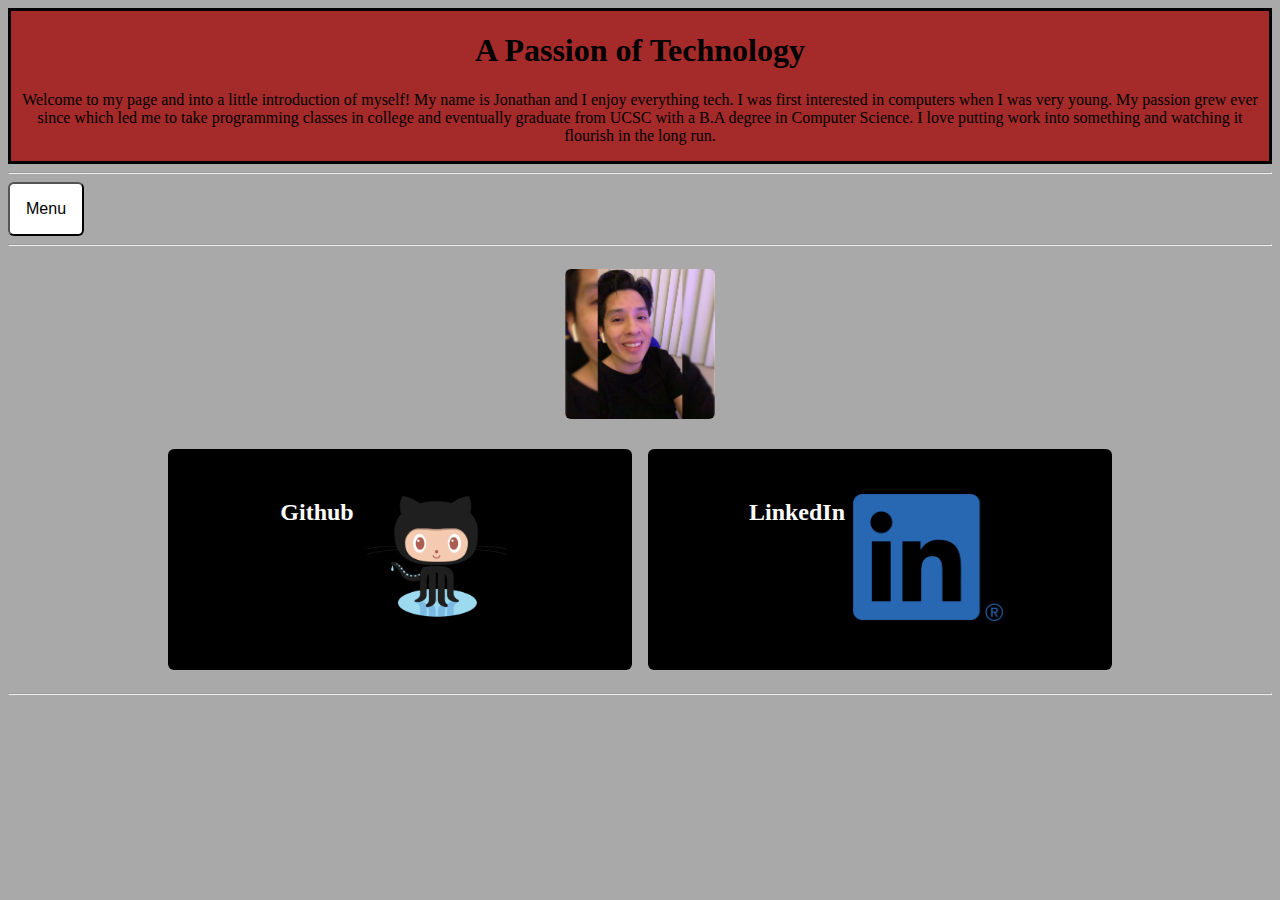
<file: index.html>
<!DOCTYPE html>
<html lang="en">
<head>
    <meta charset="UTF-8">
    <meta name="viewport" content="width=device-width, initial-scale=1.0">
    <meta http-equiv="X-UA-Compatible" content="ie=edge">
    <link rel="stylesheet" href="pretty.css">
    <title>Welcome</title>
</head>
<body style=background-color:darkgrey> 
    <div style="color:black; background:brown;text-align: center; border-style: solid">
        <h1>A Passion of Technology</h1>
        <p>Welcome to my page and into a little introduction of myself!
        My name is Jonathan and I enjoy everything tech.
        I was first interested in computers when I was very young.
        My passion grew ever since which led me to take programming classes 
        in college and eventually graduate from UCSC with a B.A degree in 
        Computer Science. I love putting work into something and watching it flourish
        in the long run.
        </p>
    </div>
    <hr>
    <script src="dropdown.js"></script>
    <div class="dropdown">
        <button onclick="myFunction()" class="dropbtn">Menu</button>
        <div id="myDropdown" class="dropdown-content">
                <a href="./experience.html">Experience</a>
                <a href="./AimPunch/AimPunch.php">Web Game Project</a>
        </div>
    </div>
    <hr>
   
    <div class = "format-pic">
        <img src="./Profile.JPG">
    </div>
    <div class="row">
        <div class = column style="background-color: black;color: white">
            <div class= "format-pic">
                <h2>Github</h2>
                <a href = https://github.com/jloyola126>
                    <img src="./Octocat.png">
                </a>
            </div>
        </div>
        <div class = column style="background-color:black;color: white">
            <div class= "format-pic">
                <h2>LinkedIn</h2>
                <a href = https://www.linkedin.com/in/jonathan-loyola-15b79a159>
                    <img src="./LinkedInLogo.png">
                </a>
            </div>
        </div>
    </div>
    <hr>
</body>
</html>
</file>
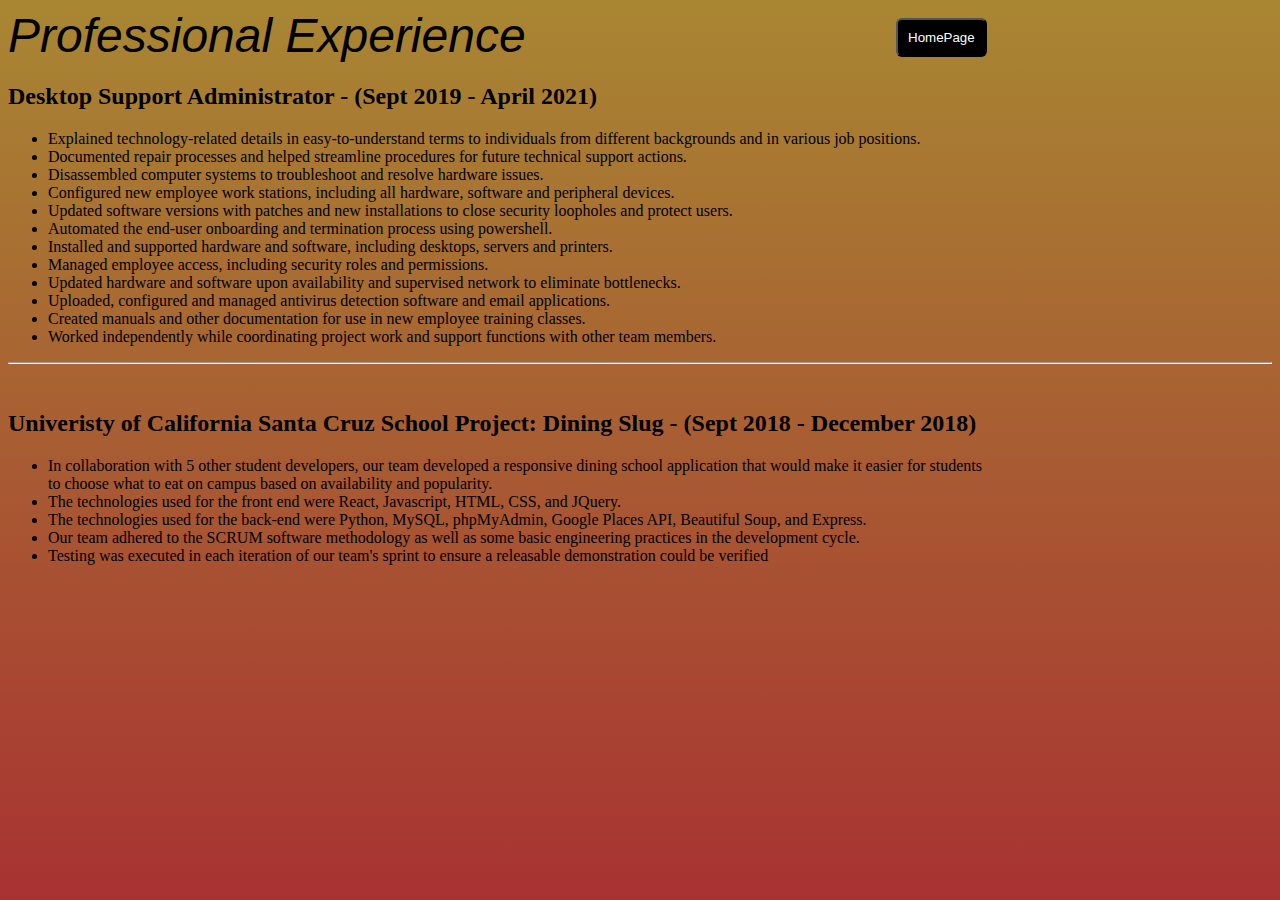
<file: experience.html>
<!DOCTYPE html>
<html lang="en">
<head>
    <meta charset="UTF-8">
    <meta name="viewport" content="width=device-width, initial-scale=1.0">
    <meta http-equiv="X-UA-Compatible" content="ie=edge">
    <title>Professional Experience</title>
    <link rel="stylesheet" href="pretty.css">
</head>
<body id = "exp-body">
    <div id = "header-title">Professional Experience</div>
    <h2>Desktop Support Administrator - (Sept 2019 - April 2021)</h2>
    <ul>
        <li>Explained technology-related details in easy-to-understand terms to individuals from different backgrounds and in various job positions.</li>
        <li>Documented repair processes and helped streamline procedures for future technical support actions.</li>
        <li>Disassembled computer systems to troubleshoot and resolve hardware issues.</li>
        <li>Configured new employee work stations, including all hardware, software and peripheral devices.</li>
        <li>Updated software versions with patches and new installations to close security loopholes and protect users.</li>
        <li>Automated the end-user onboarding and termination process using powershell.</li>
        <li>Installed and supported hardware and software, including desktops, servers and printers.</li>
        <li>Managed employee access, including security roles and permissions.</li>
        <li>Updated hardware and software upon availability and supervised network to eliminate bottlenecks.</li>
        <li>Uploaded, configured and managed antivirus detection software and email applications.</li>
        <li>Created manuals and other documentation for use in new employee training classes.</li>
        <li>Worked independently while coordinating project work and support functions with other team members.</li>
    </ul>
    <hr>
    <br>
    <h2>Univeristy of California Santa Cruz School Project: Dining Slug - (Sept 2018 - December 2018)</h2>
    <ul>
        <li>In collaboration with 5 other student developers, our team developed a responsive dining school application that would make it easier for students<br>
        to choose what to eat on campus based on availability and popularity.</li>
        <li>The technologies used for the front end were React, Javascript, HTML, CSS, and JQuery.</li>
        <li>The technologies used for the back-end were Python, MySQL, phpMyAdmin, Google Places API, Beautiful Soup, and Express.</li>
        <li>Our team adhered to the SCRUM software methodology as well as some basic engineering practices in the development cycle.</li>
        <li>Testing was executed in each iteration of our team's sprint to ensure a releasable demonstration could be verified</li>
    </ul>
    <button id = "back-home" onclick="location.href='file:///Users/pitchblack/Documents/HTMLPages/index.html'" type="button">HomePage</button>  
</body>
</html>
</file>
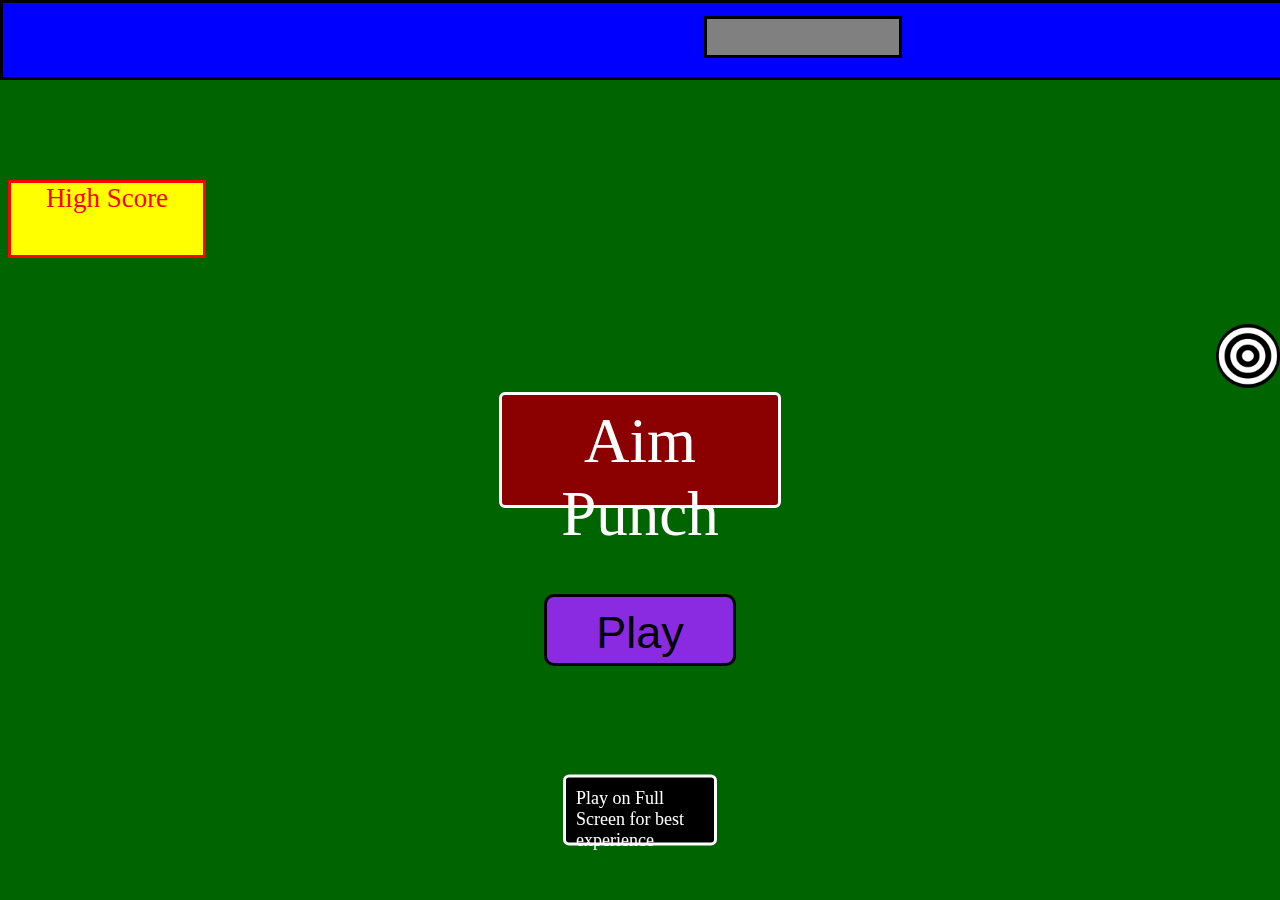
<file: AimPunch/AimPunch.html>
<!DOCTYPE html>
<html>
<head>
  <title> Aim Punch</title>
  <meta name="viewport" content="width=device-width, initial-scale=1.0">
  <link rel="stylesheet" href="./styles.css">
    <script src="./AimPunch.js"></script>
  </head>

<body class="br-color">
  <div id="range">
      <div id = "score"></div>
      <div id="timer"></div>
      <img alt = "Fire!" id ="img1" src="./targetcropped.png"/>
  </div>
  <div id = "suggestion-alert">Play on Full Screen for best experience</div>
  <div id = "game-title">Aim Punch</div>
  <button id="play-me">Play</button>
  <div class = "high-scores-parent">
    <div id = "high-scores-heading">High Score</div>
    <div id = "high-scores"></div>
  </div>
  <div id="timed-out"></div>
  <button id="stop-me">Restart</button>
</body>
</html>
</file>
<file: pretty.css>
.row {
  display: flex;
  justify-content: space-between;
  max-width: 960px;
  margin: auto;
}
.column {
  flex: 1;
  margin: 15px 8px;
  padding: 30px;
  border-radius: 6px;
}
img {
  margin: 15px 8px;
  width: 150px;
  border-radius: 6px;
}
.format-pic {
  display: flex;
  justify-content: center;
}
/* Dropdown Button */
.dropbtn {
  background-color:white;
  color:black;
  padding: 16px;
  font-size: 16px;
  border-radius: 6px;
  cursor: pointer;
}

/* Dropdown button on hover & focus */
.dropbtn:hover,
.dropbtn:focus {
  background-color:white;
}

/* The container <div> - needed to position the dropdown content */
.dropdown {
  position: relative;
  display: inline-block;
}

/* Dropdown Content (Hidden by Default) */
.dropdown-content {
  display: none;
  position: absolute;
  background-color: black;
  min-width: 160px;
  box-shadow: 0px 8px 16px 0px rgba(0, 0, 0, 0.2);
  z-index: 1;
}

/* Links inside the dropdown */
.dropdown-content a {
  color:white;
  padding: 12px 16px;
  text-decoration: none;
  display: block;
}

/* Change color of dropdown links on hover */
.dropdown-content a:hover {
  background-color:rgb(74, 71, 61)
}

/* Show the dropdown menu (use JS to add this class to the .dropdown-content container when the user clicks on the dropdown button) */
.show {
  display: block;
}

#exp-body{
  background: -webkit-gradient(linear, left top, left bottom, from(rgb(168,135,50)), to(rgb(168,50,50))) fixed;
}

#header-title{
  font: italic 3em Arial,sans-serif;
  text-underline-position: below;
}
#back-home{
  position: absolute;
  top: 2%;
  left: 70%;
  color:white;
  background-color: black;
  border-radius: 6px;
  padding: 10px;
}
</file>
<file: AimPunch/styles.css>
table
{
    position: absolute;
    left:74%;
    top:50%;
    margin:auto;
    width: 15vw;
    height: 10vh;
    font-size: 3vh;
    border: 1px solid black;
    transform: translate(-50%, -50%);
}
li
{
    font-size: 3vh;
}
h4
{
    position: absolute;
    left:74%;
    top:30%;
    margin:auto;
    width: 15vw;
    height: 10vh;
    font-size: 3vh;
    transform: translate(-50%, -50%);
}
#gif
{
    display:none;
    position: fixed;
    border:solid;
    border-radius: 50px;
    left:50%;
    top:50%;
    margin:auto;
    width: 30vw;
    height: 40vh;
    padding: 10px;
    transform: translate(-50%, -50%);
}
th,td
{
  border: 1px solid black;
  padding: 1px;
  text-align: center;
}
#range
{
    position:absolute;
    top: 0px;
    left: 0px;
    cursor:crosshair;
    width: 100%;
    height: 90%;
}
#img1 
{
    position:absolute;
    top: 40%;
    right: 0%;
    width: 5%;
    user-select: none;
}
#score
{
    position: relative;
    top: 0%;
    margin:auto;
    width: 100vw;
    height: 6vh;
    font-size: 3vh;
    font: normal cartoon, verdana, sans-serif;
    color:black;
    padding: 10px;
    background-color: blue;
    border: solid;
    user-select: none;
    
}
#greeting
{
    display:block;
    position: absolute;
    left:80%;
    top:10%;
    font-size:5vh;
    user-select: none;
    text-align: center;
    color:black;
}
#cloud_heading
{
    position: absolute;
    left:80%;
    top:25%;
    font-size:2em;
    user-select: none;
    text-align: center;
    color:black;
}
.br-color
{
   background-color: darkgreen;
}
#play-me
{
    position: fixed;
    text-align:center;
    padding:10px;
    margin:auto;
    width: 15vw;
    height: 8vh;
    font-size: 5vh;
    border: solid;
    left: 50%;
    top: 70%;
    background-color: blueviolet;
    display:inline-block;
    border-radius: 10px;
    transform: translate(-50%, -50%);
}
#stop-me
{
    position:absolute;
    margin:auto;
    width: 15vw;
    height: 4vh;
    border: solid;
    top:2%;
    left:85%;
    font-size:3vh;
    background-color:red;
    display:none;
    user-select: none;
}
#menu{
    position: absolute;
    color:white;
    background-color: black;
    border-radius: 6px;
    padding: 10px;
    margin:auto;
    width: 5vw;
    height: 5vh;
    font-size: 2vh;
    top: 2%;
    left:75%;
    display:none;
    user-select: none;
}
#timer
{
    position: absolute;
    margin:auto;
    width: 15vw;
    height: 4vh;
    font-size: 3vh;
    border: solid;
    left:55%;
    top:2%;
    background-color:grey;
    user-select: none;
    text-align: center;
}
#game-title
{
    position: fixed;
    border:solid;
    border-radius: 6px;
    left:50%;
    top:50%;
    margin:auto;
    width: 20vw;
    height: 10vh;
    font-size: 7vh;
    text-align:center;
    background-color: darkred;
    font: normal cartoon, verdana, sans-serif;
    color:white;
    padding: 10px;
    transform: translate(-50%, -50%);
}
#suggestion-alert
{
    position: fixed;
    border:solid;
    border-radius: 6px;
    left:50%;
    top:90%;
    background-color:black;
    margin:auto;
    width: 10vw;
    height: 5vh;
    font-size: 2vh;
    font: normal cartoon, verdana, sans-serif;
    color:white;
    padding: 10px;
    transform: translate(-50%, -50%);
}
.high-scores-parent
{
    margin: auto;
}
#high-scores-heading
{
    position:absolute;
    top:20%;
    margin:auto;
    width: 15vw;
    height: 8vh;
    font-size: 3vh;
    border:solid;
    background-color: yellow;
    text-align: center;
    font: normal cartoon, verdana, sans-serif;
    color: red;
}
#high-scores
{
    position:absolute;
    top:30%;
    left:1%;
    margin:auto;
    width: 15vw;
    height: 10vh;
    font-size: 3vh;
    text-align: center;
    font: normal cartoon, verdana, sans-serif;
    margin: auto;
}
#register
{
    position: absolute;
    top:40%;
    left:1%;
    text-align: center;
    color:black;
    margin:auto;
    border:solid;
    border-radius: 6px;
    width: 15vw;
    height: 8vh;
    font-size: 3vh;
    background-color: grey;
}
#login_button
{
    position: absolute;
    top:50%;
    left:1%;
    text-align: center;
    color:black;
    margin:auto;
    border:solid;
    border-radius: 6px;
    width: 15vw;
    height: 10vh;
    font-size: 7vh;
    background-color: grey;
}
#timed-out
{
    position: absolute;
    left:50%;
    top:30%;
    font: 30px normal cartoon, verdana, sans-serif;
    color:white;
    background-color: navy;
    transform: translate(-50%, -50%);
    white-space: nowrap;
}
#form
{
    width: 30vw;
    height: 65vh;
    padding:10px 50px;
    border:2px solid gray;
    border-radius:10px;
    font-family:raleway;
    background-color:#fff;
    top:50%;
    left:50%;
    display: none;
    position: fixed;
    transform: translate(-50%, -50%);
}
#form_login
{
    width: 30vw;
    height: 47vh;
    padding:10px 50px;
    border:2px solid gray;
    border-radius:10px;
    font-family:raleway;
    background-color:#fff;
    top:50%;
    left:50%;
    display: none;
    position: fixed;
    transform: translate(-50%, -50%);
}
label{
    width: 25vw;
    font-size: 3vh;  
}
#username-label{
    width: 25vw;
    font-size: 1.80vh;
}
#password-label{
    width: 25vw;
    font-size: 1.80vh;
}
input[type=text] 
{
    width:30vw;
    padding:10px;
    margin-top:30px;
    border:1px solid #ccc;
    padding-left:40px;
    font-size:4vh;
    font-family:raleway;
}
input[type="password"] 
{
    width:30vw;
    padding:10px;
    margin-top:30px;
    border:1px solid #ccc;
    padding-left:40px;
    font-size:4vh;
    font-family:raleway;
}
#submit
{
    position: relative;
    width: 15vw;
    height: 5vh;
    font-size: 4vh;
    top:10%;
    left:50%;
    text-align: center;
    transform: translate(-50%, -50%);
}
#login{
    position: relative;
    width: 15vw;
    height: 5vh;
    font-size: 4vh;
    top:10%;
    left:50%;
    text-align: center;
    transform: translate(-50%, -50%);
}
#X
{
    position: absolute;
    background: red;
    color: white;
    top: -10px;
    right: -10px;
    font-size: 4vh;
    border-radius: 10px;
}
#high_score_db
{
    width:25vw;
    height:30vh;
    padding:10px 50px;
    border:2px solid gray;
    border-radius:10px;
    font-family:raleway;
    font-size: 4vh;
    background-color:#fff;
    display: none;
    padding: 5%;
    top:50%;
    left:50%;
    position: fixed;
    transform: translate(-50%, -50%);
}
#text_center
{
    top:20%;
    left:50%;
    position: fixed;
    padding: 5px;
    font-size: 4vh;
    transform: translate(-50%, -50%);
}
#show_score_num
{
    top:50%;
    left:50%;
    position: fixed;
    padding:5px;
    font-size: 4vh;
    transform: translate(-50%, -50%);
}
#message_hs
{
    position:relative;
    top:80%;
    font-size:3vh;
}
#message{
    position:relative;
    font-size: 4vh;
    top:15%;
}
#message_login{
    position:relative;
    font-size: 4vh;
    top:15%;
}
#hs_db_sub
{
    position: absolute;
    top:75%;
    left:50%;
    font-size: 4vh;
    width:10vw;
    height:5vh;
    border-radius: 10px;
    transform: translate(-50%, -50%);
}
#back-home
{
    position: absolute;
    top: 90%;
    left: 2%;
    color:white;
    background-color: black;
    border-radius: 6px;
    padding: 10px;
    margin:auto;
    width: 12vw;
    height: 8vh;
    font-size: 3vh;
}
#alert 
{
    padding: 20px;
    background-color: #f44336; /* Red */
    color: white;
    margin-bottom: 15px;
    display:none;
    font-size: 7vh;
    height:9vh;
}
#alert-hard
{
    position:absolute;
    padding: 20px;
    background-color: #f44336; /* Red */
    color: white;
    bottom: 5%;
    display:none;
    font-size: 7vh;
    height:9vh;
}
#alert-expert
{
    position:absolute;
    padding: 20px;
    background-color: #f44336; /* Red */
    color: white;
    bottom: 5%;
    display:none;
    font-size: 7vh;
    height:9vh;
}
#choose-sec{
    position: absolute;
    top:85%;
    right:7%;
    display:block;
}

#sec-style30{
    color:white;
    background-color: black;
    border-radius: 6px;
    padding: 10px;
    margin:10px;
    width: 10vw;
    height: 6vh;
    font-size: 2vh;
}
#sec-style60{
    color:white;
    background-color: black;
    border-radius: 6px;
    padding: 10px;
    margin:10px;
    width: 10vw;
    height: 6vh;
    font-size: 2vh;
}
#sec-style90{
    color:white;
    background-color: black;
    border-radius: 6px;
    padding: 10px;
    margin:10px;
    width: 10vw;
    height: 6vh;
    font-size: 2vh;
}
#time-limit-heading{
    margin:auto;
    width: 15vw;
    height: 4vh;
    font-size: 3vh;
    transform: translate(-50%, -50%);
}
</file>
